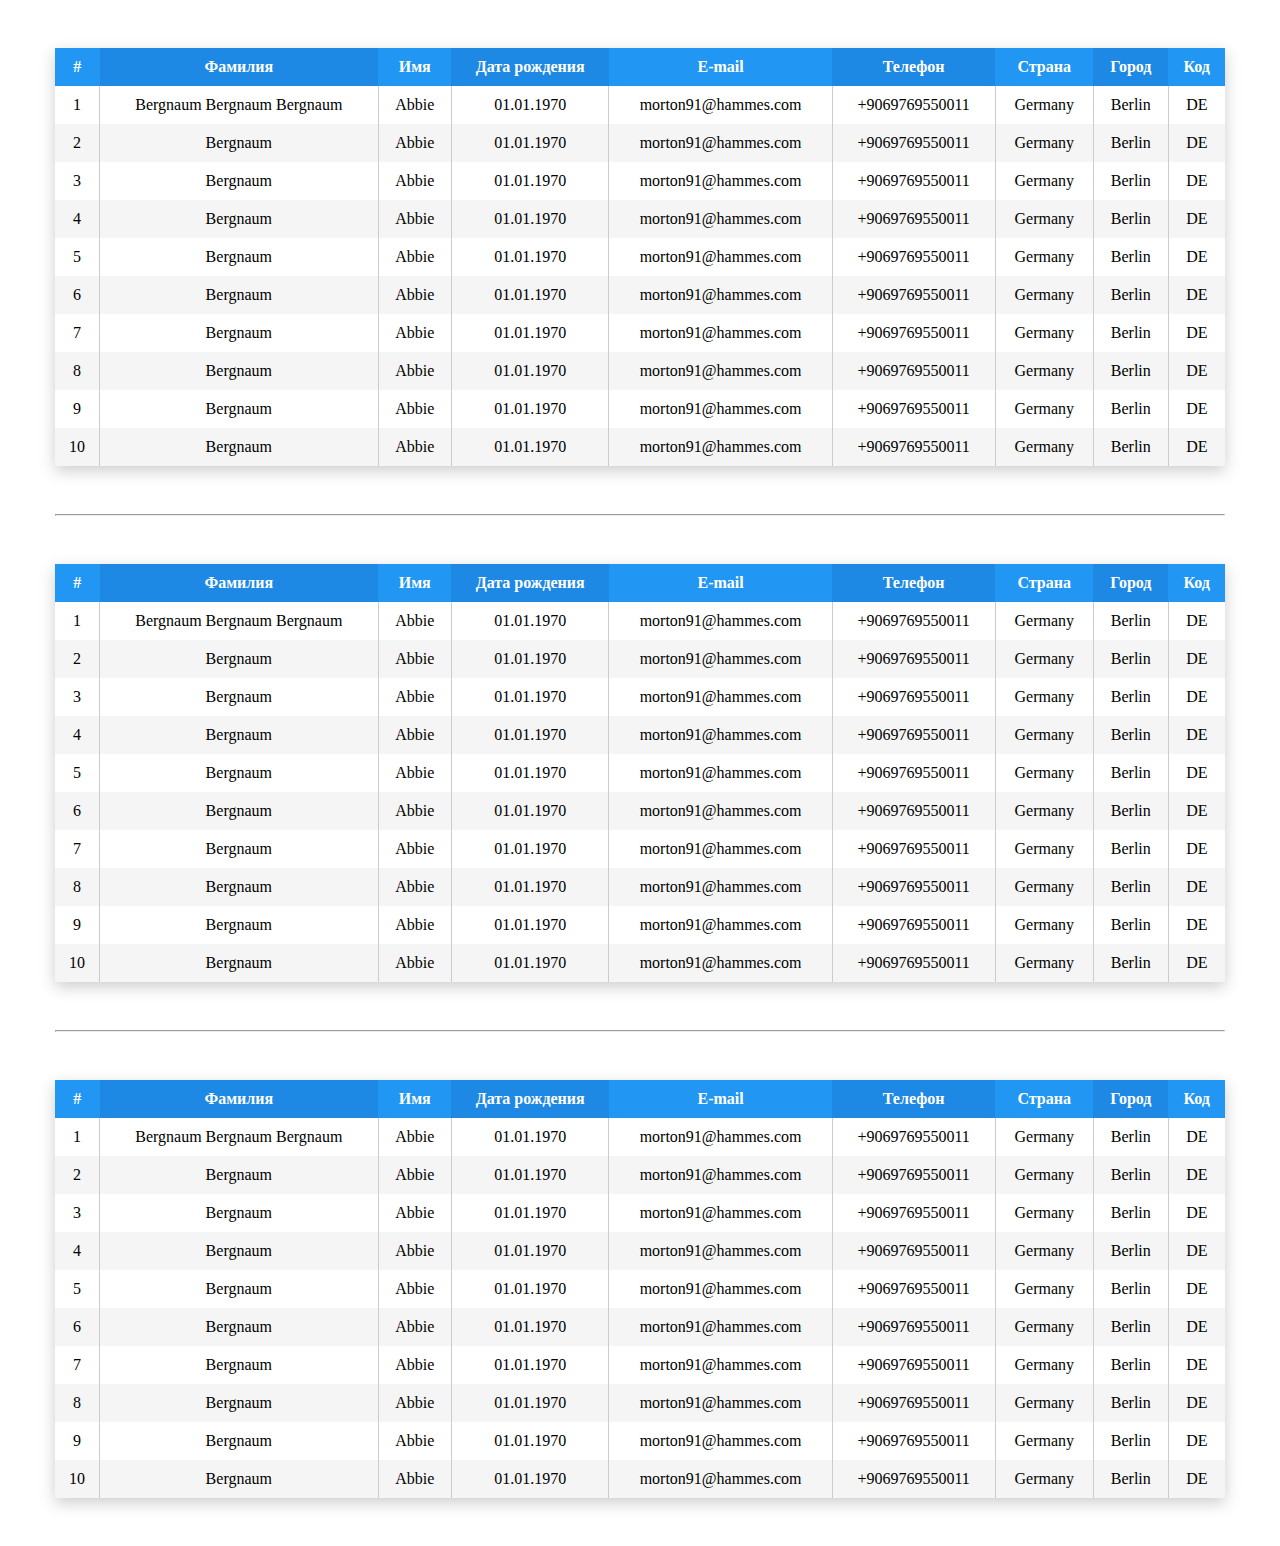
<file: index.html>
<!DOCTYPE html>
<html lang="en">
<head>
	<meta charset="UTF-8">
	<meta name="viewport" content="width=device-width, initial-scale=1, shrink-to-fit=no">
	<title>Tables</title>
	<link rel="stylesheet" href="style.css">
</head>
<body>
	<div class="container mtb-3">		
		<div class="table-responsive">
			<table class="table table-1">
				<thead>
					<tr>
						<th>#</th>
						<th>Фамилия</th>
						<th>Имя</th>
						<th>Дата рождения</th>
						<th>E-mail</th>
						<th>Телефон</th>
						<th>Страна</th>
						<th>Город</th>
						<th>Код</th>
					</tr>
				</thead>
				<tbody>
					<tr>
						<td>1</td>
						<td>Bergnaum Bergnaum Bergnaum</td>
						<td>Abbie</td>
						<td>01.01.1970</td>
						<td>morton91@hammes.com</td>
						<td>+9069769550011</td>
						<td>Germany</td>
						<td>Berlin</td>
						<td>DE</td>
					</tr>
					<tr>
						<td>2</td>
						<td>Bergnaum</td>
						<td>Abbie</td>
						<td>01.01.1970</td>
						<td>morton91@hammes.com</td>
						<td>+9069769550011</td>
						<td>Germany</td>
						<td>Berlin</td>
						<td>DE</td>
					</tr>
					<tr>
						<td>3</td>
						<td>Bergnaum</td>
						<td>Abbie</td>
						<td>01.01.1970</td>
						<td>morton91@hammes.com</td>
						<td>+9069769550011</td>
						<td>Germany</td>
						<td>Berlin</td>
						<td>DE</td>
					</tr>
					<tr>
						<td>4</td>
						<td>Bergnaum</td>
						<td>Abbie</td>
						<td>01.01.1970</td>
						<td>morton91@hammes.com</td>
						<td>+9069769550011</td>
						<td>Germany</td>
						<td>Berlin</td>
						<td>DE</td>
					</tr>
					<tr>
						<td>5</td>
						<td>Bergnaum</td>
						<td>Abbie</td>
						<td>01.01.1970</td>
						<td>morton91@hammes.com</td>
						<td>+9069769550011</td>
						<td>Germany</td>
						<td>Berlin</td>
						<td>DE</td>
					</tr>
					<tr>
						<td>6</td>
						<td>Bergnaum</td>
						<td>Abbie</td>
						<td>01.01.1970</td>
						<td>morton91@hammes.com</td>
						<td>+9069769550011</td>
						<td>Germany</td>
						<td>Berlin</td>
						<td>DE</td>
					</tr>
					<tr>
						<td>7</td>
						<td>Bergnaum</td>
						<td>Abbie</td>
						<td>01.01.1970</td>
						<td>morton91@hammes.com</td>
						<td>+9069769550011</td>
						<td>Germany</td>
						<td>Berlin</td>
						<td>DE</td>
					</tr>
					<tr>
						<td>8</td>
						<td>Bergnaum</td>
						<td>Abbie</td>
						<td>01.01.1970</td>
						<td>morton91@hammes.com</td>
						<td>+9069769550011</td>
						<td>Germany</td>
						<td>Berlin</td>
						<td>DE</td>
					</tr>
					<tr>
						<td>9</td>
						<td>Bergnaum</td>
						<td>Abbie</td>
						<td>01.01.1970</td>
						<td>morton91@hammes.com</td>
						<td>+9069769550011</td>
						<td>Germany</td>
						<td>Berlin</td>
						<td>DE</td>
					</tr>
					<tr>
						<td>10</td>
						<td>Bergnaum</td>
						<td>Abbie</td>
						<td>01.01.1970</td>
						<td>morton91@hammes.com</td>
						<td>+9069769550011</td>
						<td>Germany</td>
						<td>Berlin</td>
						<td>DE</td>
					</tr>
				</tbody>
			</table>
		</div>

		<hr class="mtb-3">

		<table class="table table-2">
			<thead>
				<tr>
					<th>#</th>
					<th>Фамилия</th>
					<th>Имя</th>
					<th>Дата рождения</th>
					<th>E-mail</th>
					<th>Телефон</th>
					<th>Страна</th>
					<th>Город</th>
					<th>Код</th>
				</tr>
			</thead>
			<tbody>
				<tr>
					<td>1</td>
					<td>Bergnaum Bergnaum Bergnaum</td>
					<td>Abbie</td>
					<td>01.01.1970</td>
					<td>morton91@hammes.com</td>
					<td>+9069769550011</td>
					<td>Germany</td>
					<td>Berlin</td>
					<td>DE</td>
				</tr>
				<tr>
					<td>2</td>
					<td>Bergnaum</td>
					<td>Abbie</td>
					<td>01.01.1970</td>
					<td>morton91@hammes.com</td>
					<td>+9069769550011</td>
					<td>Germany</td>
					<td>Berlin</td>
					<td>DE</td>
				</tr>
				<tr>
					<td>3</td>
					<td>Bergnaum</td>
					<td>Abbie</td>
					<td>01.01.1970</td>
					<td>morton91@hammes.com</td>
					<td>+9069769550011</td>
					<td>Germany</td>
					<td>Berlin</td>
					<td>DE</td>
				</tr>
				<tr>
					<td>4</td>
					<td>Bergnaum</td>
					<td>Abbie</td>
					<td>01.01.1970</td>
					<td>morton91@hammes.com</td>
					<td>+9069769550011</td>
					<td>Germany</td>
					<td>Berlin</td>
					<td>DE</td>
				</tr>
				<tr>
					<td>5</td>
					<td>Bergnaum</td>
					<td>Abbie</td>
					<td>01.01.1970</td>
					<td>morton91@hammes.com</td>
					<td>+9069769550011</td>
					<td>Germany</td>
					<td>Berlin</td>
					<td>DE</td>
				</tr>
				<tr>
					<td>6</td>
					<td>Bergnaum</td>
					<td>Abbie</td>
					<td>01.01.1970</td>
					<td>morton91@hammes.com</td>
					<td>+9069769550011</td>
					<td>Germany</td>
					<td>Berlin</td>
					<td>DE</td>
				</tr>
				<tr>
					<td>7</td>
					<td>Bergnaum</td>
					<td>Abbie</td>
					<td>01.01.1970</td>
					<td>morton91@hammes.com</td>
					<td>+9069769550011</td>
					<td>Germany</td>
					<td>Berlin</td>
					<td>DE</td>
				</tr>
				<tr>
					<td>8</td>
					<td>Bergnaum</td>
					<td>Abbie</td>
					<td>01.01.1970</td>
					<td>morton91@hammes.com</td>
					<td>+9069769550011</td>
					<td>Germany</td>
					<td>Berlin</td>
					<td>DE</td>
				</tr>
				<tr>
					<td>9</td>
					<td>Bergnaum</td>
					<td>Abbie</td>
					<td>01.01.1970</td>
					<td>morton91@hammes.com</td>
					<td>+9069769550011</td>
					<td>Germany</td>
					<td>Berlin</td>
					<td>DE</td>
				</tr>
				<tr>
					<td>10</td>
					<td>Bergnaum</td>
					<td>Abbie</td>
					<td>01.01.1970</td>
					<td>morton91@hammes.com</td>
					<td>+9069769550011</td>
					<td>Germany</td>
					<td>Berlin</td>
					<td>DE</td>
				</tr>
			</tbody>
		</table>

		<hr class="mtb-3">

		<table class="table table-3">
			<thead>
				<tr>
					<th>#</th>
					<th>Фамилия</th>
					<th>Имя</th>
					<th>Дата рождения</th>
					<th>E-mail</th>
					<th>Телефон</th>
					<th>Страна</th>
					<th>Город</th>
					<th>Код</th>
				</tr>
			</thead>
			<tbody>
				<tr>
					<td>1</td>
					<td>Bergnaum Bergnaum Bergnaum</td>
					<td>Abbie</td>
					<td>01.01.1970</td>
					<td>morton91@hammes.com</td>
					<td>+9069769550011</td>
					<td>Germany</td>
					<td>Berlin</td>
					<td>DE</td>
				</tr>
				<tr>
					<td>2</td>
					<td>Bergnaum</td>
					<td>Abbie</td>
					<td>01.01.1970</td>
					<td>morton91@hammes.com</td>
					<td>+9069769550011</td>
					<td>Germany</td>
					<td>Berlin</td>
					<td>DE</td>
				</tr>
				<tr>
					<td>3</td>
					<td>Bergnaum</td>
					<td>Abbie</td>
					<td>01.01.1970</td>
					<td>morton91@hammes.com</td>
					<td>+9069769550011</td>
					<td>Germany</td>
					<td>Berlin</td>
					<td>DE</td>
				</tr>
				<tr>
					<td>4</td>
					<td>Bergnaum</td>
					<td>Abbie</td>
					<td>01.01.1970</td>
					<td>morton91@hammes.com</td>
					<td>+9069769550011</td>
					<td>Germany</td>
					<td>Berlin</td>
					<td>DE</td>
				</tr>
				<tr>
					<td>5</td>
					<td>Bergnaum</td>
					<td>Abbie</td>
					<td>01.01.1970</td>
					<td>morton91@hammes.com</td>
					<td>+9069769550011</td>
					<td>Germany</td>
					<td>Berlin</td>
					<td>DE</td>
				</tr>
				<tr>
					<td>6</td>
					<td>Bergnaum</td>
					<td>Abbie</td>
					<td>01.01.1970</td>
					<td>morton91@hammes.com</td>
					<td>+9069769550011</td>
					<td>Germany</td>
					<td>Berlin</td>
					<td>DE</td>
				</tr>
				<tr>
					<td>7</td>
					<td>Bergnaum</td>
					<td>Abbie</td>
					<td>01.01.1970</td>
					<td>morton91@hammes.com</td>
					<td>+9069769550011</td>
					<td>Germany</td>
					<td>Berlin</td>
					<td>DE</td>
				</tr>
				<tr>
					<td>8</td>
					<td>Bergnaum</td>
					<td>Abbie</td>
					<td>01.01.1970</td>
					<td>morton91@hammes.com</td>
					<td>+9069769550011</td>
					<td>Germany</td>
					<td>Berlin</td>
					<td>DE</td>
				</tr>
				<tr>
					<td>9</td>
					<td>Bergnaum</td>
					<td>Abbie</td>
					<td>01.01.1970</td>
					<td>morton91@hammes.com</td>
					<td>+9069769550011</td>
					<td>Germany</td>
					<td>Berlin</td>
					<td>DE</td>
				</tr>
				<tr>
					<td>10</td>
					<td>Bergnaum</td>
					<td>Abbie</td>
					<td>01.01.1970</td>
					<td>morton91@hammes.com</td>
					<td>+9069769550011</td>
					<td>Germany</td>
					<td>Berlin</td>
					<td>DE</td>
				</tr>
			</tbody>
		</table>
	</div>	
</body>
</html>
</file>
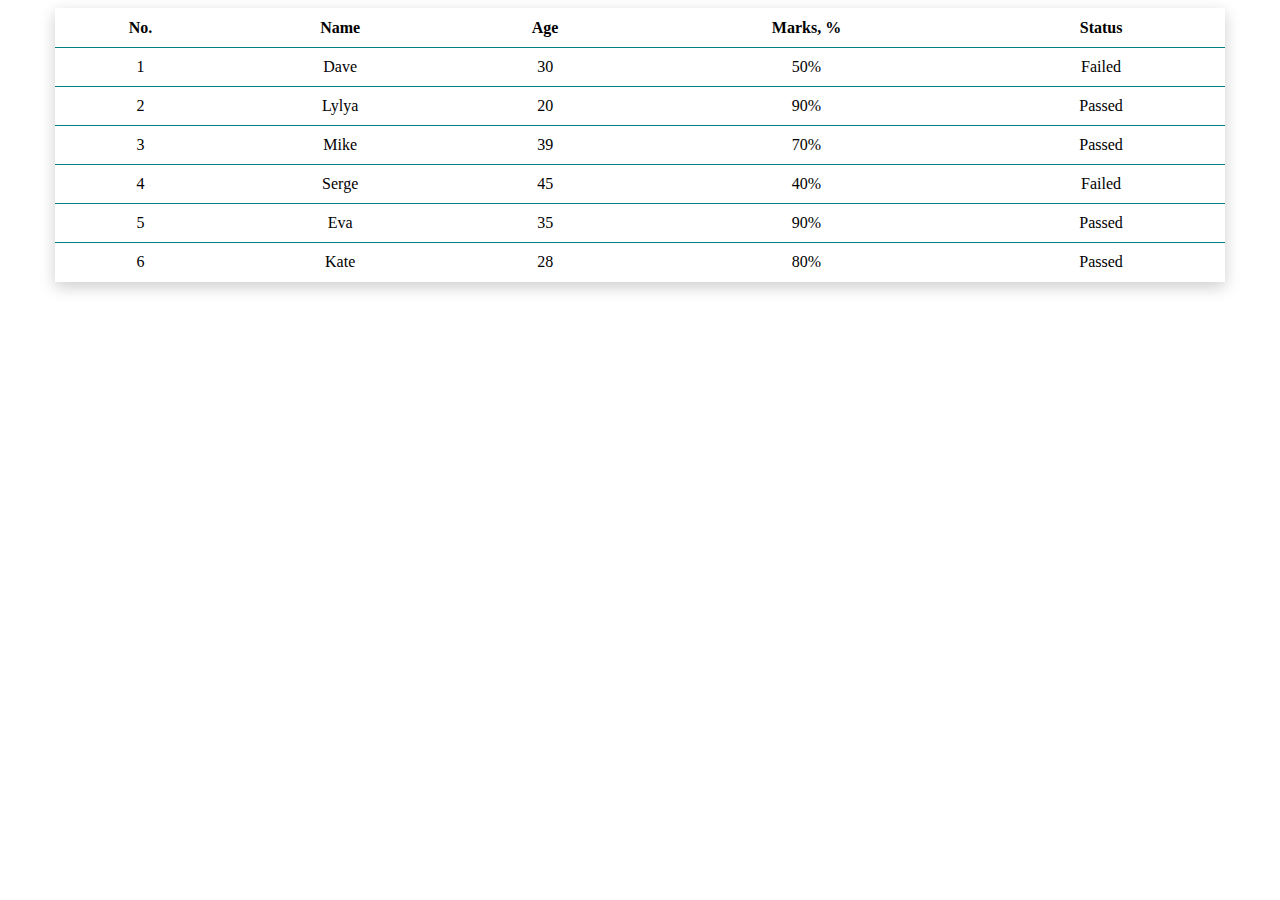
<file: index-2.html>
<!DOCTYPE html>
<html lang="en">
<head>
	<meta charset="UTF-8">
	<meta http-equiv="X-UA-Compatible" content="IE=edge">
	<meta name="viewport" content="width=device-width, initial-scale=1.0">
	<link rel="stylesheet" href="./style-2.css">
	<title>Document</title>
</head>
<body>
	<div class="container">
		<table class="table">
			<thead>
				<tr>
					<th>No.</th>
					<th>Name</th>
					<th>Age</th>
					<th>Marks, %</th>
					<th>Status</th>
				</tr>
			</thead>
			<tbody>
				<tr>
					<td data-label="No.">1</td>
					<td data-label="Name">Dave</td>
					<td data-label="Age">30</td>
					<td data-label="Marks">50%</td>
					<td data-label="Status">Failed</td>
				</tr>
				<tr>
					<td data-label="No.">2</td>
					<td data-label="Name">Lylya</td>
					<td data-label="Age">20</td>
					<td data-label="Marks">90%</td>
					<td data-label="Status">Passed</td>
				</tr>
				<tr>
					<td data-label="No.">3</td>
					<td data-label="Name">Mike</td>
					<td data-label="Age">39</td>
					<td data-label="Marks">70%</td>
					<td data-label="Status">Passed</td>
				</tr>
				<tr>
					<td data-label="No.">4</td>
					<td data-label="Name">Serge</td>
					<td data-label="Age">45</td>
					<td data-label="Marks">40%</td>
					<td data-label="Status">Failed</td>
				</tr>
				<tr>
					<td data-label="No.">5</td>
					<td data-label="Name">Eva</td>
					<td data-label="Age">35</td>
					<td data-label="Marks">90%</td>
					<td data-label="Status">Passed</td>
				</tr>
				<tr>
					<td data-label="No.">6</td>
					<td data-label="Name">Kate</td>
					<td data-label="Age">28</td>
					<td data-label="Marks">80%</td>
					<td data-label="Status">Passed</td>
				</tr>
			</tbody>
		</table>
	</div>
</body>
</html>
</file>
<file: style.css>
.container {
  max-width: 1170px;
  margin: auto;
  padding: 0 15px;
}

/* Вспомогательный класс */
.mtb-3 {
  margin-top: 3rem;
  margin-bottom: 3rem;
}

.table {
  width: 100%;
  box-shadow: 0 5px 15px rgba(0,0,0,0.2);
  border-collapse: collapse;
  white-space: nowrap; /*запрещаем перенос строк*/
}

/* Отцентрируем содержимое ячеек */
.table th, .table td {
  text-align: center;
  padding: 10px;
}

.table th {
  background-color: #1e88e5;
  color: #ffffff;
}
/* чередование четных и нечетных ячеек заголовка по цвету */
.table th:nth-child(odd) {
  background-color: #2196f3;
}

/* чередование четных и нечетных рядов по цвету */
.table tr:nth-child(even) {
  background-color: #f5f5f5;
}

/* выделение hovered ряда по цвету */
.table tr {
  transition: all .3s;
}

.table tr:hover {
  background-color: #cccccc;
}

/* Разлиновка по столбцам */
.table td:not(:last-child) {
  border-right: 1px solid #cccccc;
}

.table-2 thead tr {
  position: sticky; 
  top: 0; 
}

/* 1. Адаптив: если содержимое будет выходить за рамки, то будет появляться горизонтальный скролл  - только для блока (не для всего окна браузера)*/

.table-responsive {
  overflow-x: auto;
  /* тело блока таблицы скрывается, добавляем тень еще раз */
  box-shadow: 0 5px 15px rgba(0,0,0,0.2);
}

/* 2. Адаптив: делаем элементы таблицы блочными, при этом заголовочные ячейки будут выстраиваться по вертикали, а все прочие элементы будут их обтекать  - TABLE Transposing  */

@media (max-width: 1000px) {
  .table-2 {
    display: block;
    width: 100%;
  }

  .table-2 thead,
  .table-2 tbody,
  .table-2 thead th {
    display: block;
  }

  .table-2 thead {
    float: left;
  }

  .table-2 tbody {
    overflow-x: auto;
  }

  /* Отображаем ряды как ячейки */
  .table-2 tbody tr {
    display: table-cell; /*выстрояться в один длинный ряд*/
    border-right: 1px solid #ccc;
  }
  /* каждую td делаем блочной */
  .table-2 td {
    display: block;
  }

  /* Убираем двойную рамку */
  .table.table-2 td {
    border-right: none;
  }

  .table-2 tbody tr:last-child {
    border-right: none;
  }

  /* Решение перезаполненности ячеек */
  .table-2 td, table-2 th {
    /* padding: 10px 2px;
    box-sizing: border-box;*/
    overflow: hidden; 
    width: 160px;
    /* font-size: 13px;  */
    text-overflow: ellipsis;
  }
}

/* 3. Адаптив:  - каждая строка tr идет своим блоком */
@media (max-width: 1000px) {
  /* Добавить блочность рядам */
  .table-3 tr {
    display: block;
    margin-bottom: 30px;
  }

  /*Добавить блочность ячейкам td и заголовкам th */
  .table-3 th, .table-3 td {
    display: block;
    text-align: center;
  }

  .table.table-3 td {
    border-right: none;
  }

  .table-3 thead {
    position: sticky;
    top: 0
  }
}
</file>
<file: style-2.css>
.container {
  max-width: 1170px;
  margin: auto;
  padding: 0 15px;
}

.table {
  width: 100%;
  box-shadow: 0 5px 15px rgba(0,0,0,0.2);
  border-collapse: collapse;
  white-space: nowrap; /*запрещаем перенос строк в ячейке*/
}

.table th, .table td {
  padding: 10px;
}

.table thead {
  display: none;
}

/* Each tr - separate block element */
.table,
.table tbody,
.table tr,
.table td {
  display: block;
}

.table tr {
  margin-bottom: 15px;
  border: 1px solid teal;
}

.table td {
  text-align: right;
  position: relative;
}

.table td::before {
  content: attr(data-label);
  position: absolute;
  left: 0;
  width: 40%;
  padding-left: 15px;
  font-size: 15px;
  font-weight: bold;
  text-align: left;
  display: block;
}

/* Убираем двойную рамку */
.table td, .table th {
  border: none;
}

@media only screen and (min-width: 36em) {

  .table td {
    text-align: center;
  }

  .table td::before {
    content: '';
    display: none;
  }

  .table thead {
    display: table-header-group;
  }

  .table {
    display: table;
  }

  .table tbody {
    display: table-row-group;
  }

  .table tr {
    display: table-row;
  }

  .table td {
    display: table-cell;
  }
  
  .table tr {
    border: 1px solid transparent;
  }

  .table td, .table th {
    text-align: center;
    border-bottom: 1px solid teal;
  }

  .table tr:last-child td {
    border-bottom: 1px solid transparent;
  }

}
</file>
